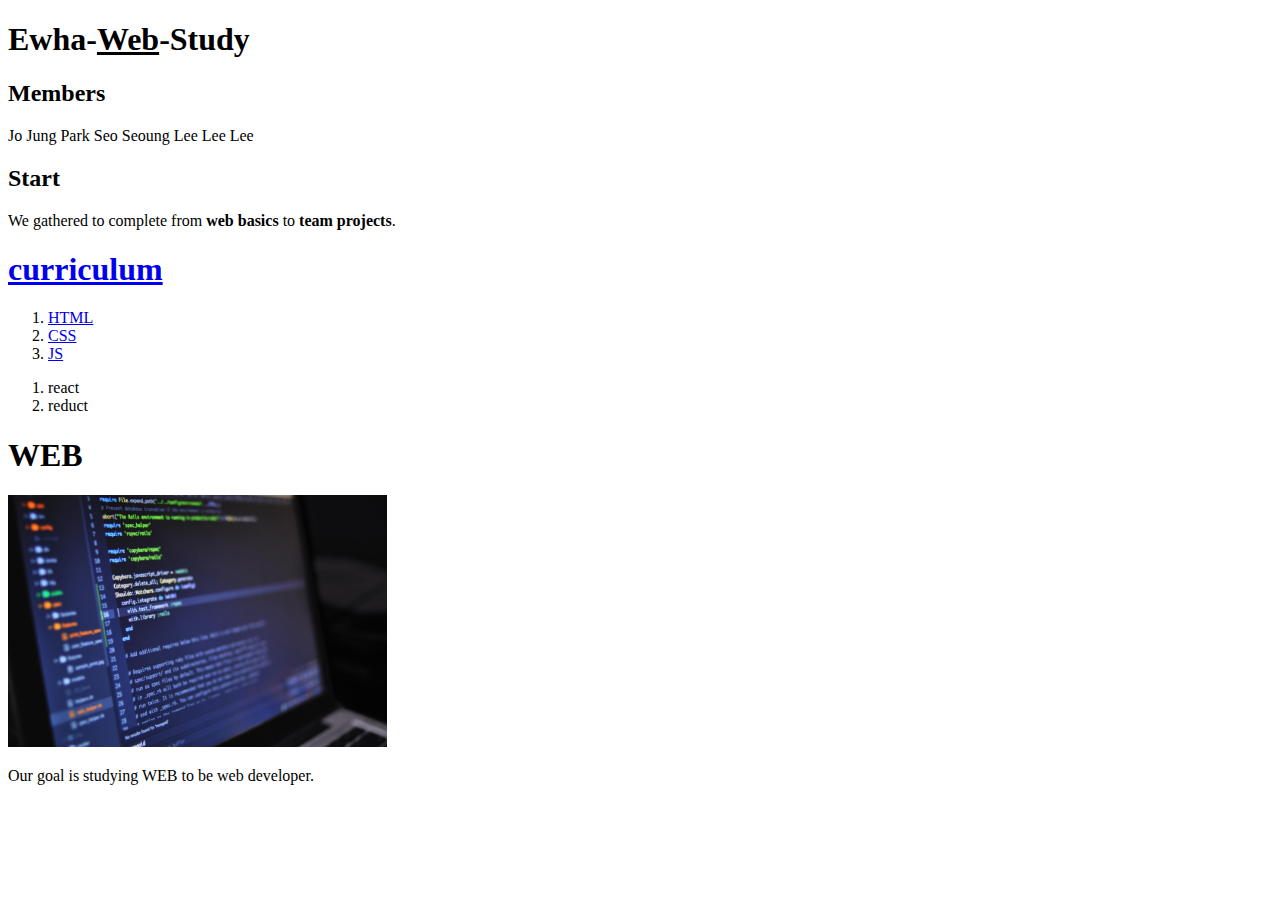
<file: index.html>
<!doctype html>
<html>
<head>
  <title>WebStudy-HTML</title>
  <meta charset = "utf-8">
</head>
<body>
<h1>Ewha-<u>Web</u>-Study</h1>
<h2>Members</h2>
Jo Jung Park Seo Seoung Lee Lee  Lee
<h2>Start</h2>
We gathered to complete from <strong>web basics</strong> to <strong>team projects</strong>.
<h1><a href="index.html"> curriculum</a></h1>
<ol>
  <li><a href="1.html">HTML</a></li>
  <li><a href="2.html">CSS</a></li>
  <li><a href="3.html">JS</a></li>
</ol>
<ol>
  <li>react</li>
  <li>reduct</li>
</ol>
<h1>WEB</h1>
<img src="web.jpeg" width="30%">
<p>Our goal is studying WEB to be web developer. </p>
</body>
</html>
</file>
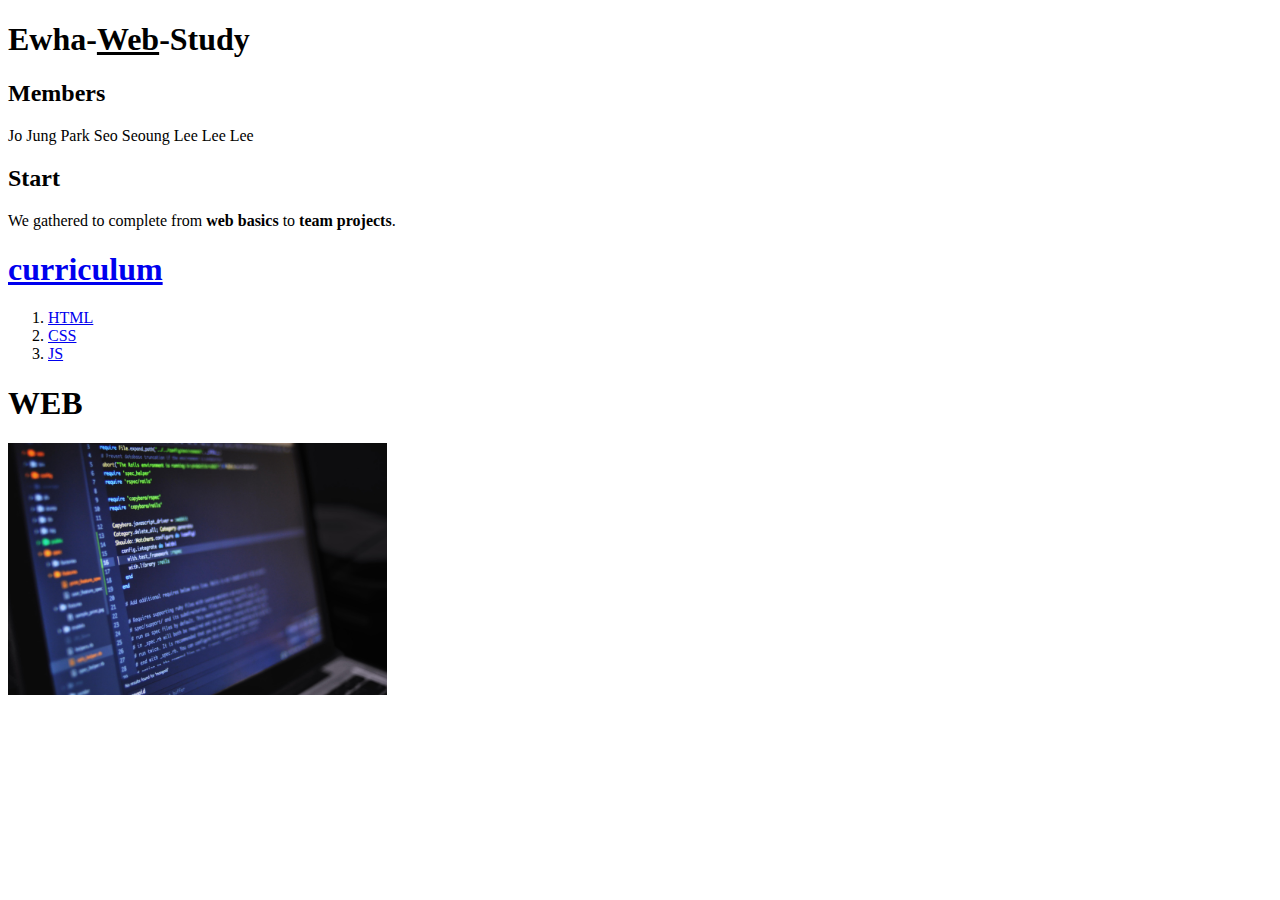
<file: HTML/index.html>
<!doctype html>
<html>
<head>
  <title>WebStudy-HTML</title>
  <meta charset = "utf-8">
</head>
<body>
<h1>Ewha-<u>Web</u>-Study</h1>
<h2>Members</h2>
Jo Jung Park Seo Seoung Lee Lee  Lee
<h2>Start</h2>
We gathered to complete from <strong>web basics</strong> to <strong>team projects</strong>.
<h1><a href="index.html"> curriculum</a></h1>
<ol>
  <li><a href="1.html">HTML</a></li>
  <li><a href="2.html">CSS</a></li>
  <li><a href="3.html">JS</a></li>
</ol>

<h1>WEB</h1>
<img src="web.jpeg" width="30%">

</body>
</html>
</file>
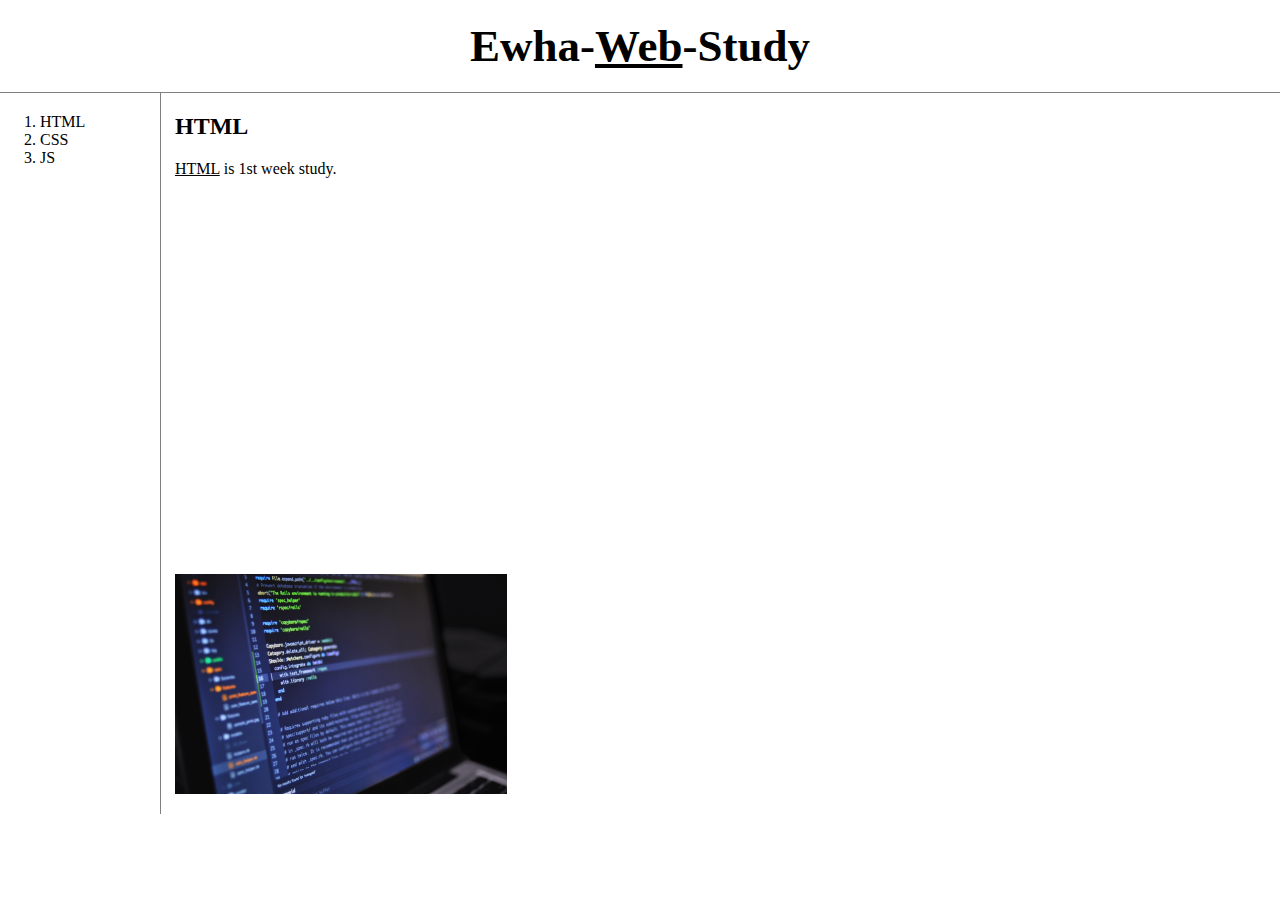
<file: 1.html>
<!doctype html>
<html>
<head>
  <title>WebStudy-Ewha</title>
  <meta charset = "utf-8">
  <link rel = "stylesheet" href="style.css">

</head>
<body>
<h1><a href="index.html">Ewha-<u>Web</u>-Study</a></h1>

<div id = "grid">
  <ol>
    <li><a href="1.html">HTML</a></li>
    <li><a href="2.html">CSS</a></li>
    <li><a href="3.html">JS</a></li>
  </ol>

<div id="summary">

  <h2>HTML</h2>
  <p><a href="https://opentutorials.org/course/3084" target="blank"><u>HTML</u></a> is 1st week study.</p>
  <p>
  <iframe width="640" height="360" src="https://www.youtube.com/embed/tZooW6PritE" frameborder="0" allow="accelerometer; autoplay; clipboard-write; encrypted-media; gyroscope; picture-in-picture" allowfullscreen></iframe>
  </p>
  <img src="web.jpeg" width="30%">
   </p>
  </div>
</div>
</body>
</html>
</file>
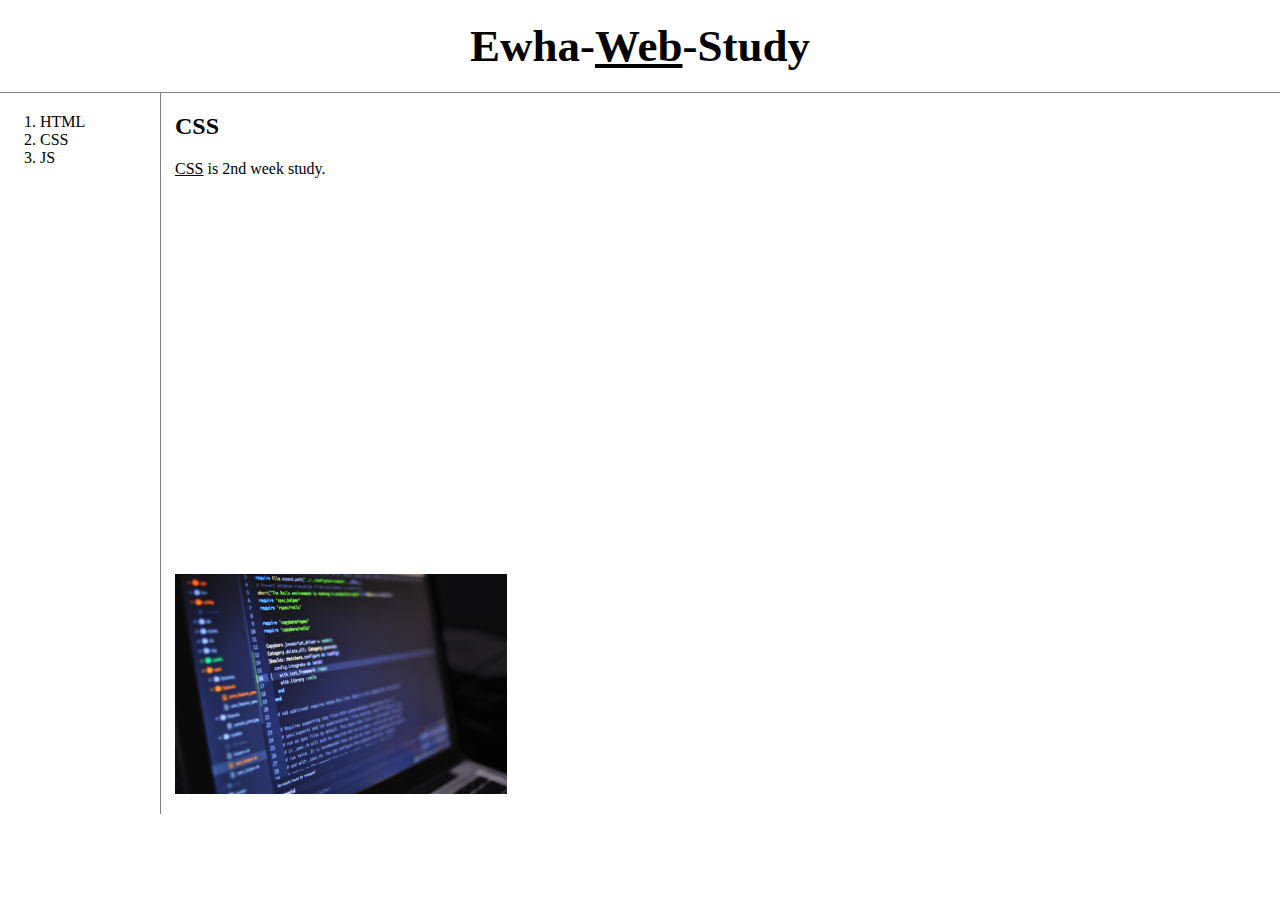
<file: 2.html>
<!doctype html>
<html>
<head>
  <title>WebStudy-Ewha</title>
  <meta charset = "utf-8">
  <link rel = "stylesheet" href="style.css">

</head>
<body>
<h1><a href="index.html">Ewha-<u>Web</u>-Study</a></h1>

<div id = "grid">
  <ol>
    <li><a href="1.html">HTML</a></li>
    <li><a href="2.html">CSS</a></li>
    <li><a href="3.html">JS</a></li>
  </ol>

<div id="summary">

  <h2>CSS</h2>
  <p><a href="https://opentutorials.org/course/3086" target="blank"><u>CSS</u></a> is 2nd week study.</p>
  <p>
    <iframe width="640" height="360" src="https://www.youtube.com/embed/Ok0bBJPtgJI" frameborder="0" allow="accelerometer; autoplay; clipboard-write; encrypted-media; gyroscope; picture-in-picture" allowfullscreen></iframe>
  </p>
  <img src="web.jpeg" width="30%">
   </p>
  </div>
</div>
</body>
</html>
</file>
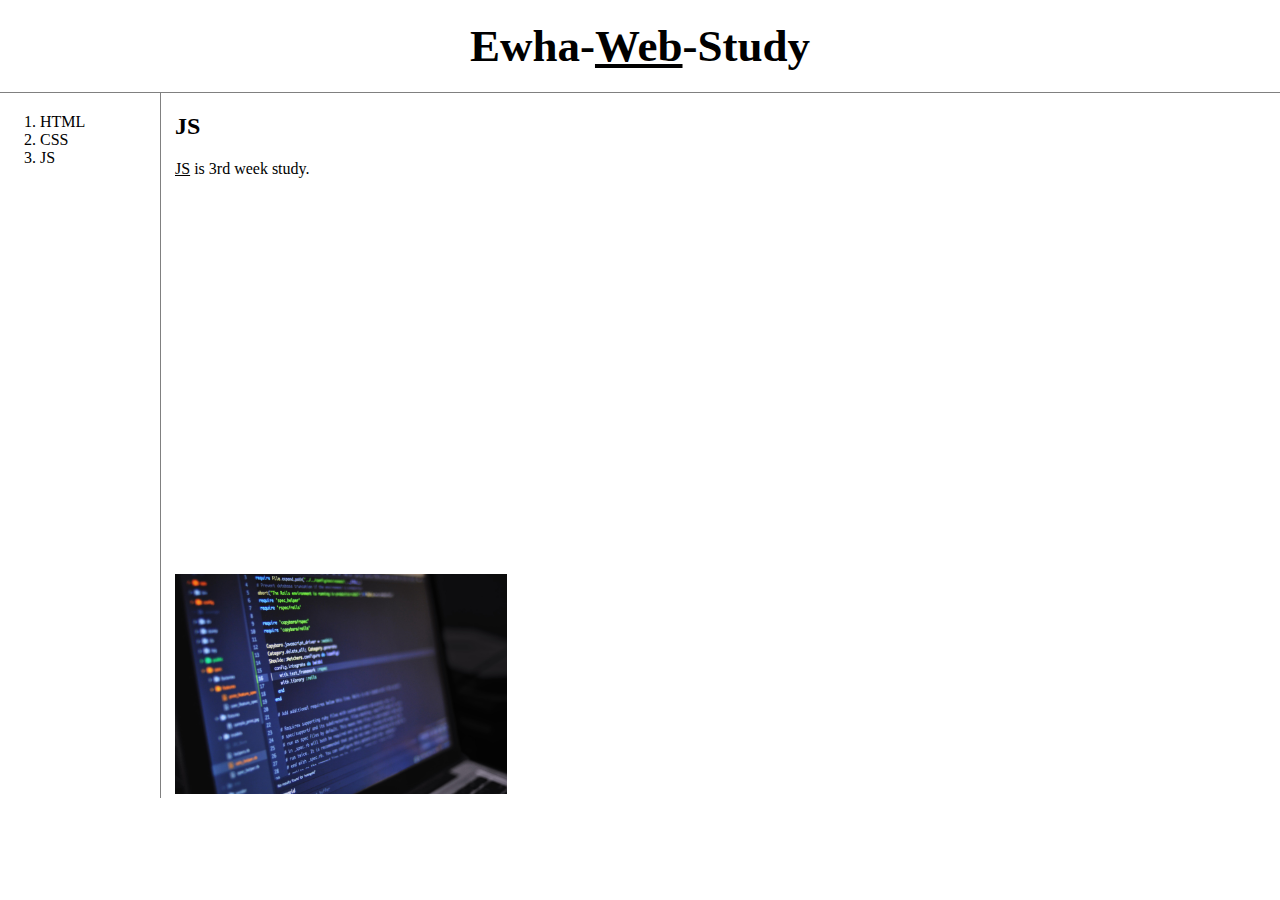
<file: 3.html>
<!doctype html>
<html>
<head>
  <title>WebStudy-Ewha</title>
  <meta charset = "utf-8">
  <link rel = "stylesheet" href="style.css">

</head>
<body>
<h1><a href="index.html">Ewha-<u>Web</u>-Study</a></h1>

<div id = "grid">
  <ol>
    <li><a href="1.html">HTML</a></li>
    <li><a href="2.html">CSS</a></li>
    <li><a href="3.html">JS</a></li>
  </ol>

<div id="summary">

  <h2>JS</h2>
  <p><a href="https://opentutorials.org/course/3085" target="blank"><u>JS</u></a> is 3rd week study.</p>
  <p>
    <iframe width="640" height="360" src="https://www.youtube.com/embed/dPRtcRwKo-Y" frameborder="0" allow="accelerometer; autoplay; clipboard-write; encrypted-media; gyroscope; picture-in-picture" allowfullscreen></iframe>  </p>
  </p>
  <img src="web.jpeg" width="30%">

  </div>
</div>
</body>
</html>
</file>
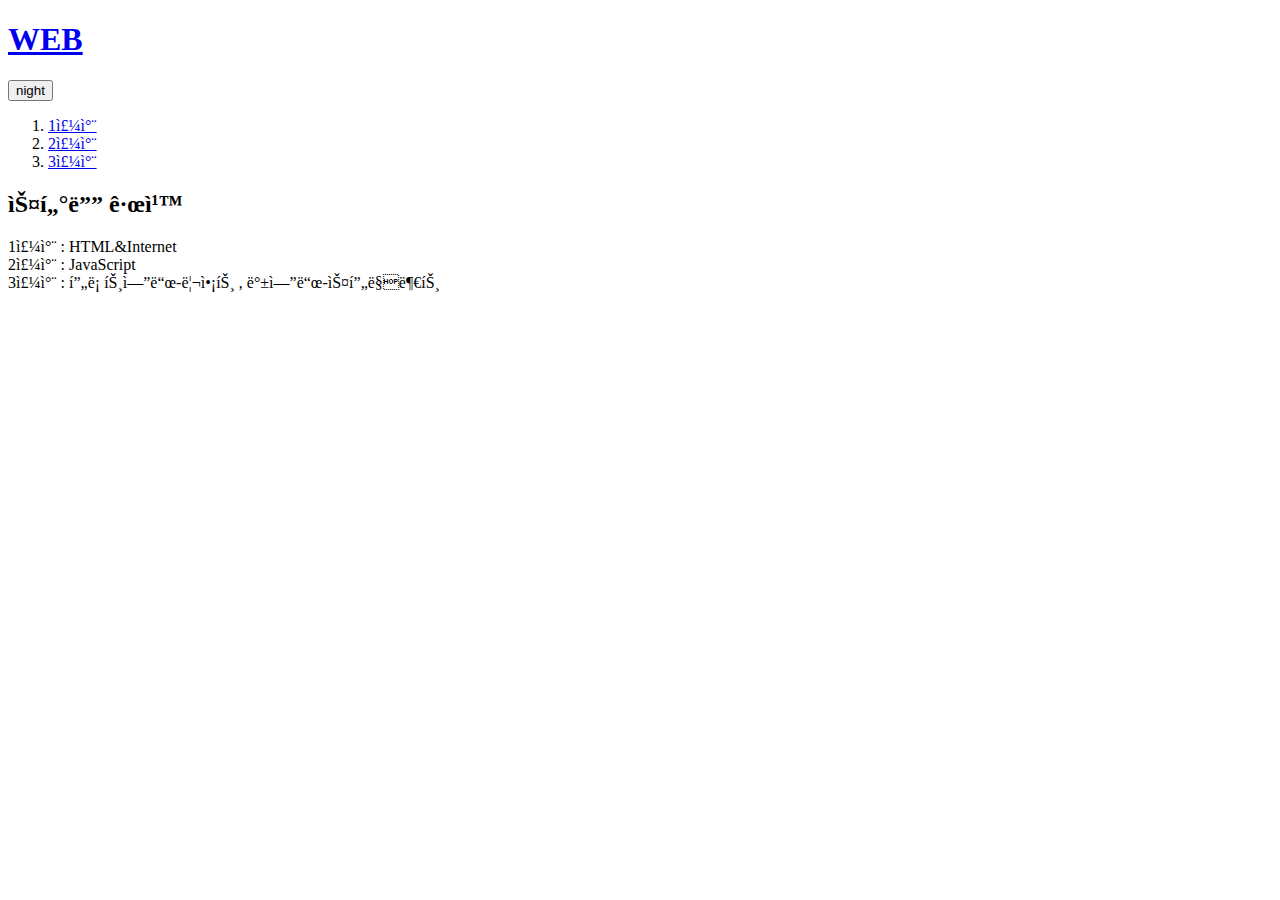
<file: ex 1.html>
<!DOCTYPE html>
<html>
  <head>
    <meta charset = "utf=8">
    <title></title>
  </head>
  <script src="https://ajax.googleapis.com/ajax/libs/jquery/3.6.0/jquery.min.js"></script>
  <script src="colors.js">  </script>

  <body>
     <h1><a href="ex 1.html">WEB</a></h1>

      <input id="night_day" type="button" value = "night"  onclick="
        nightDayHandler(this);
      ">

    <ol>
      <li><a href="1.html">1주차</a></li>
      <li><a href="2.html">2주차</a></li>
      <li><a href="3.html">3주차</a></li>
    </ol>
  <h2>스터디 규칙</h2>
  <p>
      1주차 : HTML&Internet
      <br>2주차 : JavaScript
      <br>3주차 : 프론트엔드-리액트 , 백엔드-스프링부트
   </p>
    <script>

    </script>
  </body>
</html>
</file>
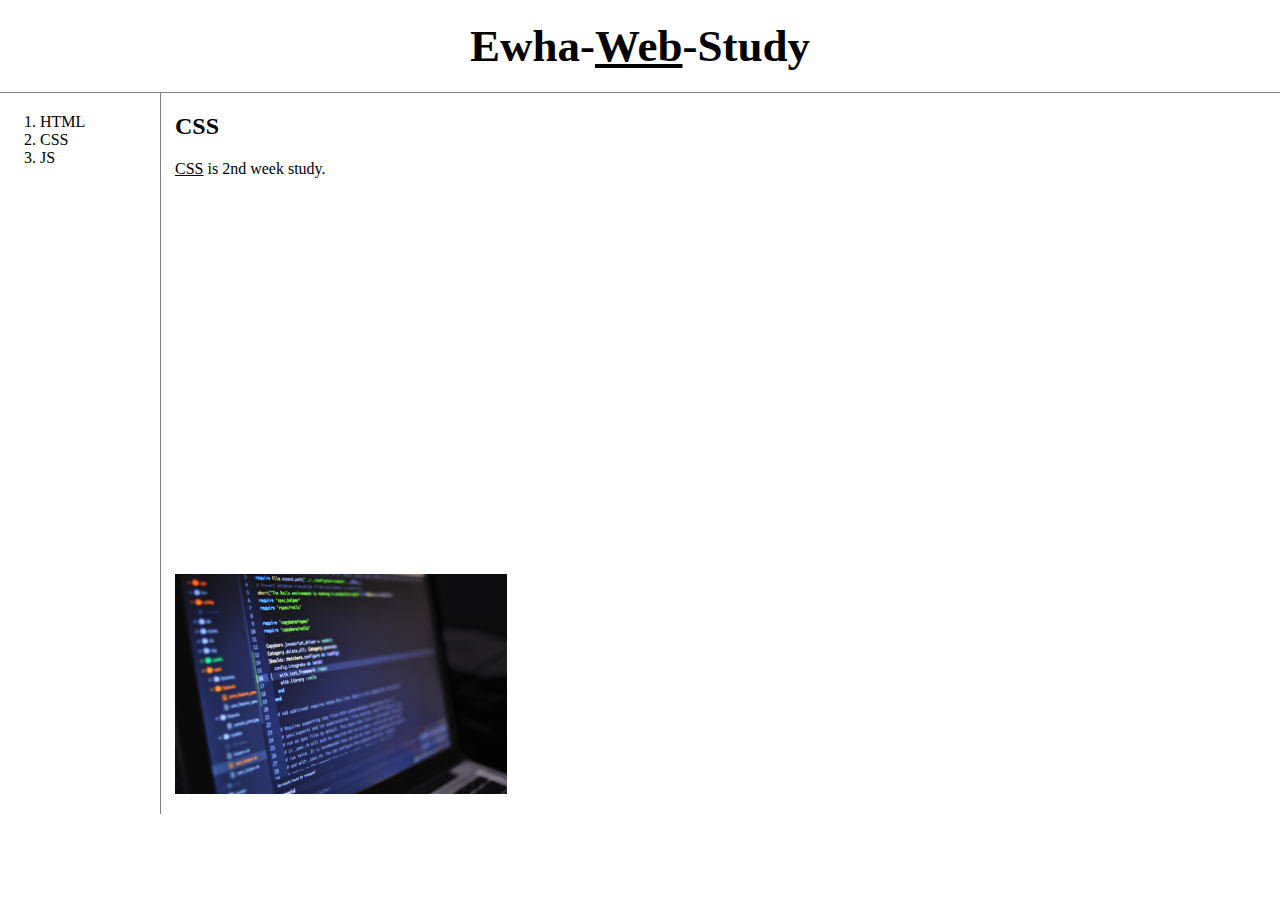
<file: HTML/2.html>
<!doctype html>
<html>
<head>
  <title>WebStudy-Ewha</title>
  <meta charset = "utf-8">
  <link rel = "stylesheet" href="style.css">

</head>
<body>
<h1><a href="index.html">Ewha-<u>Web</u>-Study</a></h1>

<div id = "grid">
  <ol>
    <li><a href="1.html">HTML</a></li>
    <li><a href="2.html">CSS</a></li>
    <li><a href="3.html">JS</a></li>
  </ol>

<div id="summary">

  <h2>CSS</h2>
  <p><a href="https://opentutorials.org/course/3086" target="blank"><u>CSS</u></a> is 2nd week study.</p>
  <p>
    <iframe width="640" height="360" src="https://www.youtube.com/embed/Ok0bBJPtgJI" frameborder="0" allow="accelerometer; autoplay; clipboard-write; encrypted-media; gyroscope; picture-in-picture" allowfullscreen></iframe>
  </p>
  <img src="web.jpeg" width="30%">
   </p>
  </div>
</div>
</body>
</html>
</file>
<file: style.css>
body{
  margin:0;
}
 a {
   color:black;

   text-decoration: none;
 }


 h1{
   font-size:45px;
   text-align: center;
   border-bottom:1px solid gray;
   margin:0;
   padding:20px
 }
 ol{
   border-right:1px solid gray;
   width:100px;
   margin:0;
   padding:20px;

 }
 #grid{
   display: grid;
   grid-template-columns:150px 1fr;
 }
#grid ol{
  padding-left: 40px;
}
#grid #summary{
  padding-left: 25px;
}

screen width < 800px
@media(max-width:800px){
#grid{
  display:block;
}
ol{
  border-right:none;
}
h1{
 border-bottom:none;
}

}
</file>
<file: HTML/style.css>
body{
  margin:0;
}
 a {
   color:black;

   text-decoration: none;
 }


 h1{
   font-size:45px;
   text-align: center;
   border-bottom:1px solid gray;
   margin:0;
   padding:20px
 }
 ol{
   border-right:1px solid gray;
   width:100px;
   margin:0;
   padding:20px;

 }
 #grid{
   display: grid;
   grid-template-columns:150px 1fr;
 }
#grid ol{
  padding-left: 40px;
}
#grid #summary{
  padding-left: 25px;
}

screen width < 800px
@media(max-width:800px){
#grid{
  display:block;
}
ol{
  border-right:none;
}
h1{
 border-bottom:none;
}

}
</file>
